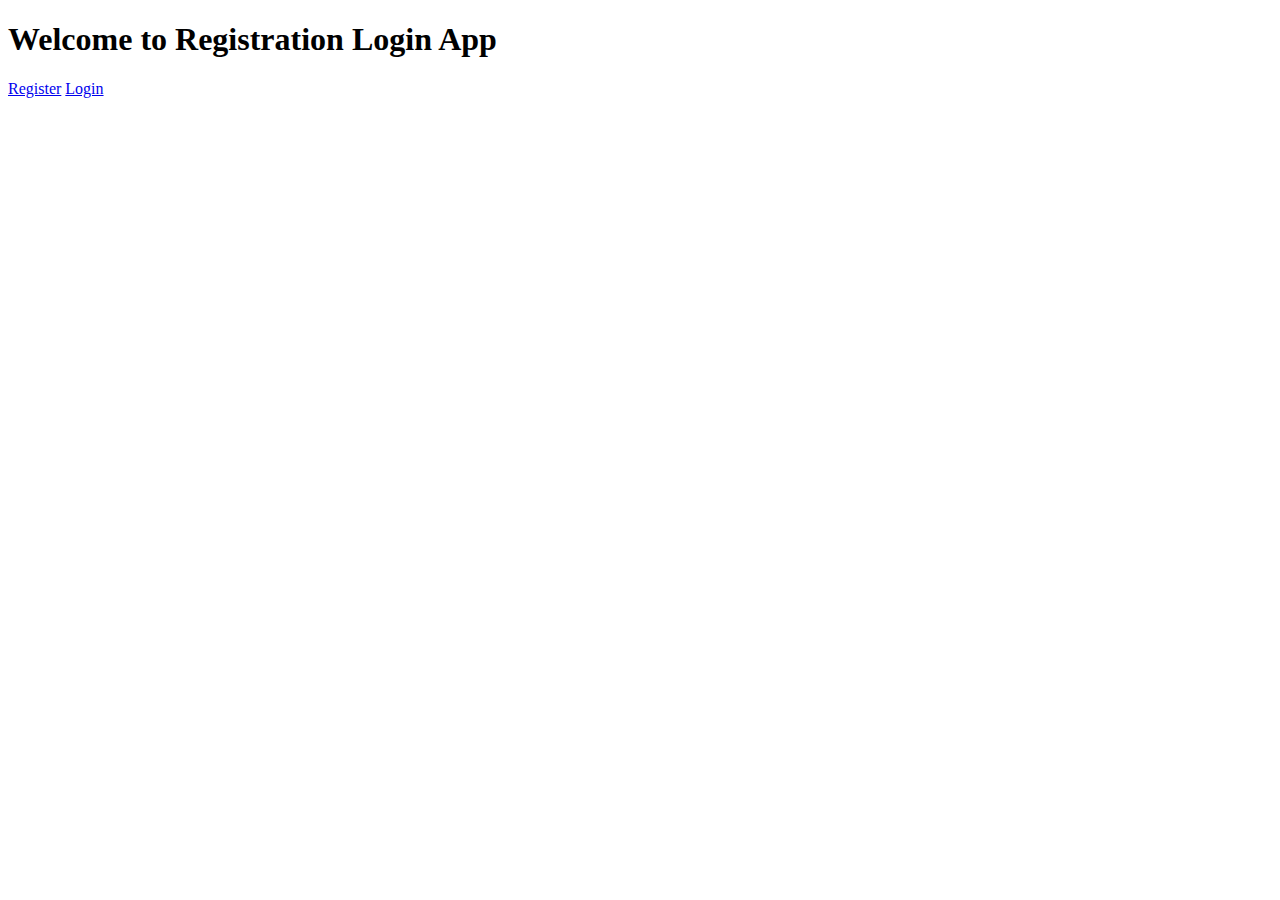
<file: index.html>
<!DOCTYPE html>
<html lang="en">
<head>
    <meta charset="UTF-8">
    <meta name="viewport" content="width=device-width, initial-scale=1.0">
    <title>Home</title>
</head>
<body>
    <h1>Welcome to Registration Login App </h1>
    <div>
        <a href="./pages/register.html">Register</a>
        <a href="./pages/login.html">Login</a>
    </div>
</body>
</html>
</file>
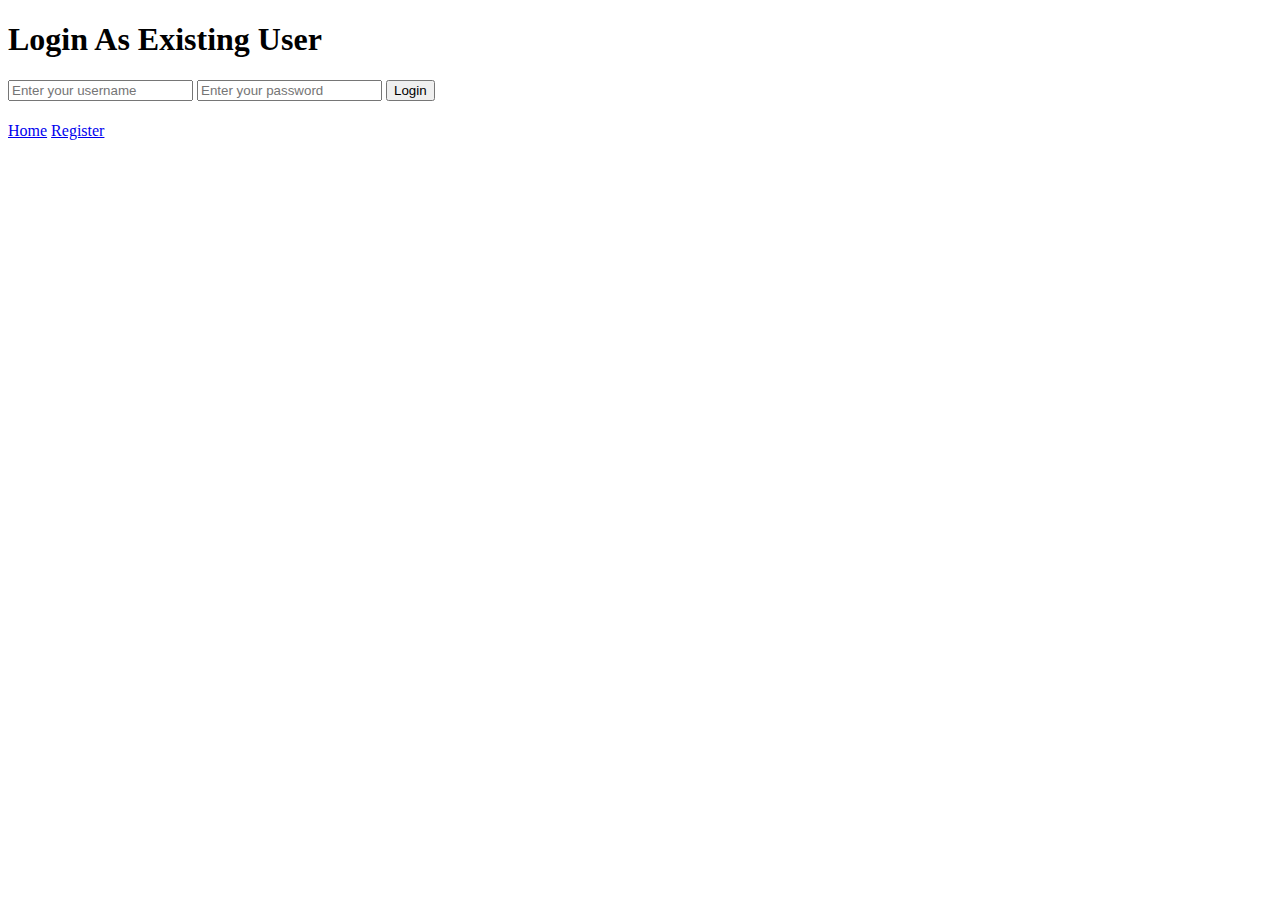
<file: pages/login.html>
<!DOCTYPE html>
<html lang="en">

<head>
    <meta charset="UTF-8">
    <meta name="viewport" content="width=device-width, initial-scale=1.0">
    <title>Login Page</title>
    <script src="../script/login.js" defer></script>
</head>

<body>
    <h1>Login As Existing User</h1>

    <form id="login">
        <input type="text" placeholder="Enter your username" required>
        <input type="password" placeholder="Enter your password" required>
        <button type="submit">Login</button>
    </form>

    <h1 id="message"></h1>

    <div>
        <a href="../index.html">Home</a>
        <a href="./register.html">Register</a>
    </div>
</body>

</html>
</file>
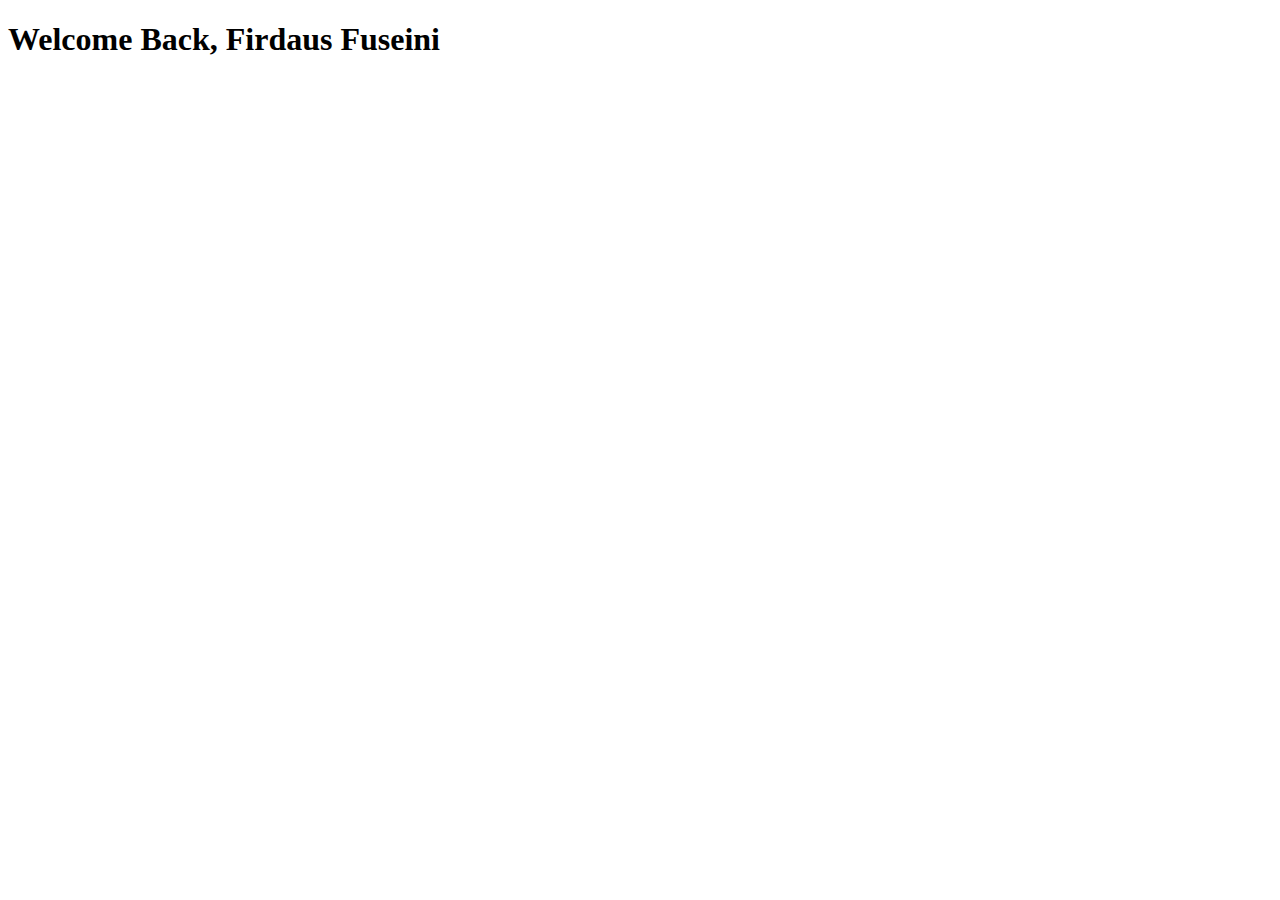
<file: pages/profile.html>
<!DOCTYPE html>
<html lang="en">
<head>
    <meta charset="UTF-8">
    <meta name="viewport" content="width=device-width, initial-scale=1.0">
    <title>Profile</title>
</head>
<body>
    <h1>Welcome Back, Firdaus Fuseini</h1>
</body>
</html>
</file>
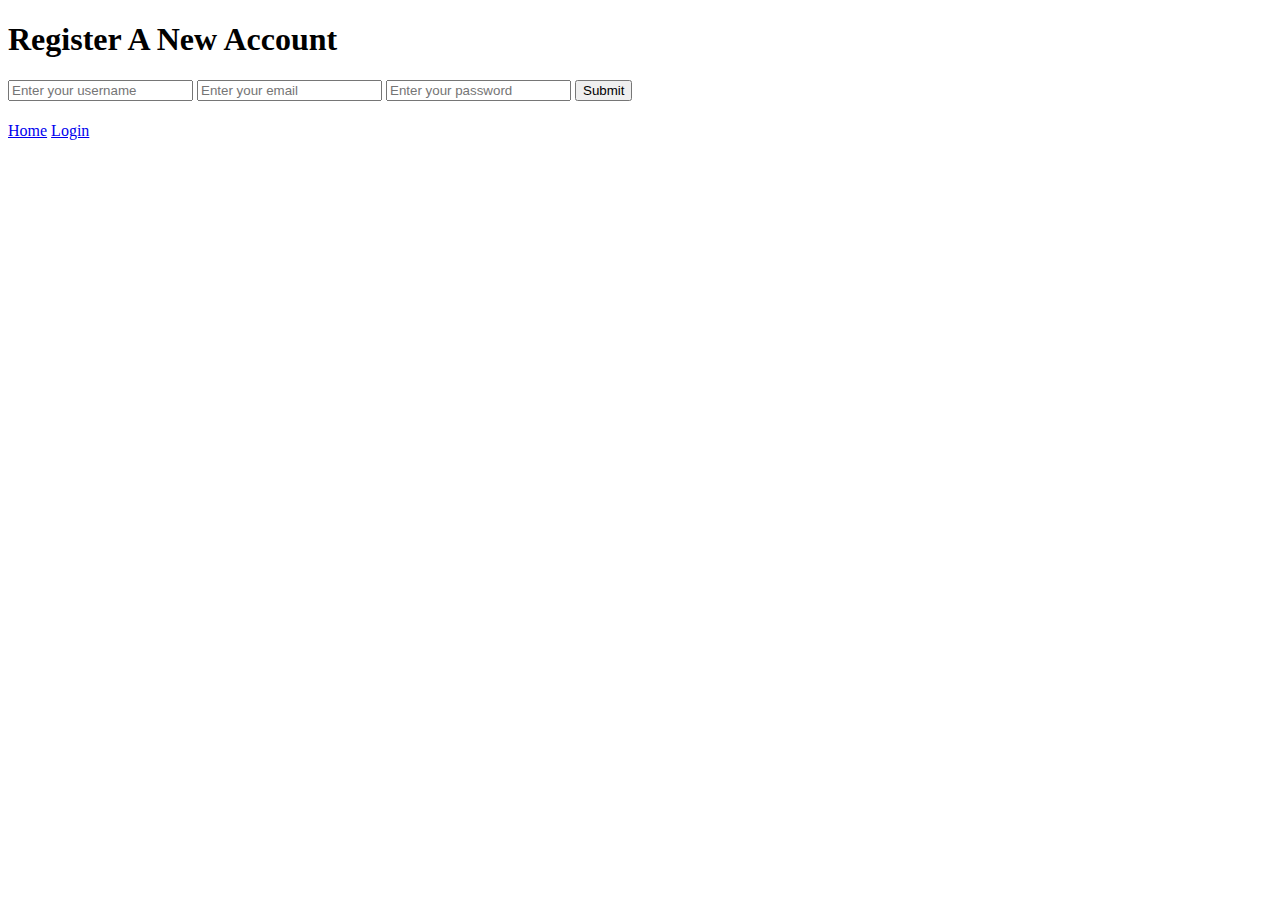
<file: pages/register.html>
<!DOCTYPE html>
<html lang="en">
<head>
    <meta charset="UTF-8">
    <meta name="viewport" content="width=device-width, initial-scale=1.0">
    <title>Registration</title>
   <!-- <link rel="stylesheet" href="./css/register.css"> -->
</head>
<body>
    <h1>Register A New Account</h1>

    <form id="register">
        <input type="text" placeholder="Enter your username" required name="username">
        <input type="email" placeholder="Enter your email" required name="email">
        <input type="password" placeholder="Enter your password" required name="password">
        <button type="submit">Submit</button>
    </form>
    
    <h1 id="message"></h1>
    <div>
        <a href="../index.html">Home</a>
        <a href="./login.html">Login</a>
    </div>

<!-- Javascript link -->
    <script src="../script/register.js"></script>
</body>
</html>
</file>
<file: pages/css/register.css>
#register{
    display: flex;
    flex-direction: column;
    gap: 20px;
}
</file>
